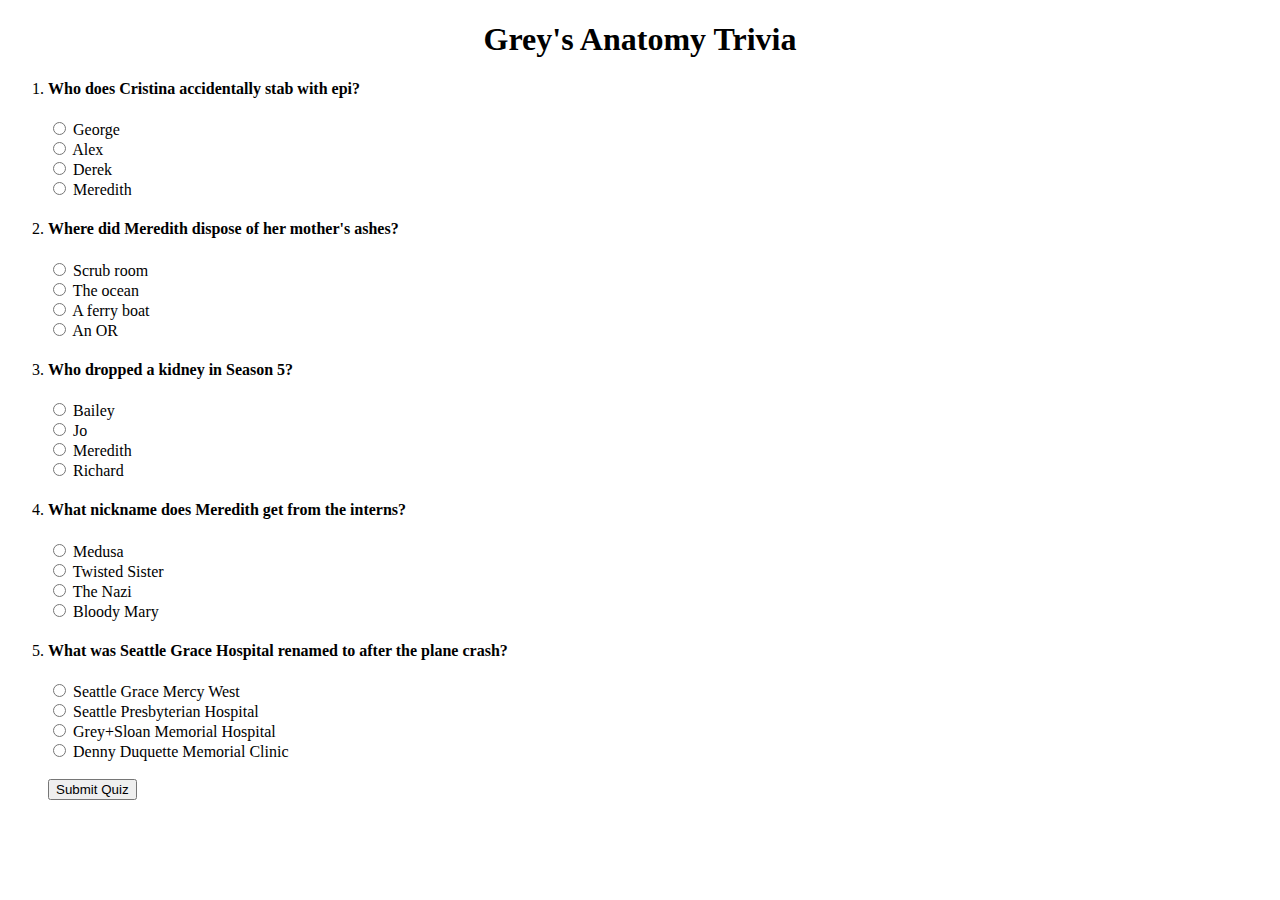
<file: Exercise 02/quiz.html>
<!DOCTYPE html>
<html lang = 'en'>
<head>
  <meta charset = "UTF-8">
  <meta http-equiv="X-UA-Compatible" content="IE=edge">
  <meta name="viewport" content="width=device-width, initial-scale=1">
</head>    
    <title>Exercise 2</title>
<body>
    <style>
        h1 {text-align: center;}
    </style>
    <div id="page-wrap">
    <h1 >Grey's Anatomy Trivia</h1>
    <form action="quiz.php" method="post">
	<ol>
        <li>
            <h4>Who does Cristina accidentally stab with epi?</h4>
            <div>
                <input type = "radio" name = "ans1" id = "1A" value = "George" />
                <label for="1A">George</label>
            </div><div>
                <input type = "radio" name = "ans1" id = "1B" value = "Alex" />
                <label for="1B">Alex</label>
            </div> <div>
                <input type = "radio" name = "ans1" id = "1C" value = "Derek" />
                <label for="1C">Derek</label>
            </div><div>
                <input type = "radio" name = "ans1" id = "1D" value = "Meredith" />
                <label for="1D">Meredith</label>
            </div>
        </li>
        <li>
            <h4>Where did Meredith dispose of her mother's ashes?</h4>
            <div>
                <input type = "radio" name = "ans2" id = "2A" value="Scrub room" />
                <label for = "2A">Scrub room</label>
            </div><div>
                <input type = "radio" name = "ans2" id = "2B" value="The ocean" />
                <label for = "2B">The ocean</label>
            </div><div>
                <input type = "radio" name = "ans2" id = "2C" value="A ferry boat" />
                <label for = "2C">A ferry boat</label>
            </div><div>
                <input type = "radio" name = "ans2" id = "2D" value="An OR" />
                <label for = "2D">An OR</label>
            </div>
        </li>
        <li>
            <h4>Who dropped a kidney in Season 5?</h4>
            <div>
                <input type = "radio" name = "ans3" id = "3A" value="Bailey" />
                <label for = "3A">Bailey</label>
            </div><div>
                <input type = "radio" name="ans3" id = "3B" value = "Jo" />
                <label for = "3B">Jo</label>
            </div><div>
                <input type = "radio" name = "ans3" id = "3C" value = "Meredith" />
                <label for = "3C">Meredith</label>
            </div><div>
                <input type = "radio" name = "ans3" id = "3D" value = "Richard" />
                <label for = "3D">Richard</label>
            </div>
        </li>
        <li>
            <h4>What nickname does Meredith get from the interns?</h4>
            <div>
                <input type = "radio" name = "ans4" id = "4A" value = "Medusa" />
                <label for = "4A">Medusa</label>
            </div><div>
                <input type = "radio" name = "ans4" id = "4B" value = "Twisted Sister" />
                <label for = "4B">Twisted Sister</label>
            </div><div>
                <input type = "radio" name = "ans4" id = "4C" value = "The Nazi" />
                <label for = "4C">The Nazi</label>
            </div><div>
                <input type = "radio" name = "ans4" id = "4D" value = "Bloody Mary" />
                <label for = "4D">Bloody Mary</label>
            </div>
        </li>
        <li>
            <h4>What was Seattle Grace Hospital renamed to after the plane crash?</h4>
            <div>
                <input type = "radio" name = "ans5" id = "5A" value = "Seattle Grace Mercy West" />
                <label for = "5A">Seattle Grace Mercy West</label>
            </div><div>
                <input type = "radio" name = "ans5" id = "5B" value = "Seattle Presbyterian Hospital" />
                <label for = "5B">Seattle Presbyterian Hospital</label>
            </div><div>
                <input type = "radio" name = "ans5" id = "5C" value = "Grey+Sloan Memorial Hospital" />
                <label for = "5C">Grey+Sloan Memorial Hospital</label>
            </div><div>
                <input type = "radio" name = "ans5" id = "5D" value = "Denny Duquette Memorial Clinic" />
                <label for = "5D">Denny Duquette Memorial Clinic</label>
            </div><br>
                <input type="submit" value="Submit Quiz" />
        </li>
    </ol>
	</form>
</body>
</html>
</file>
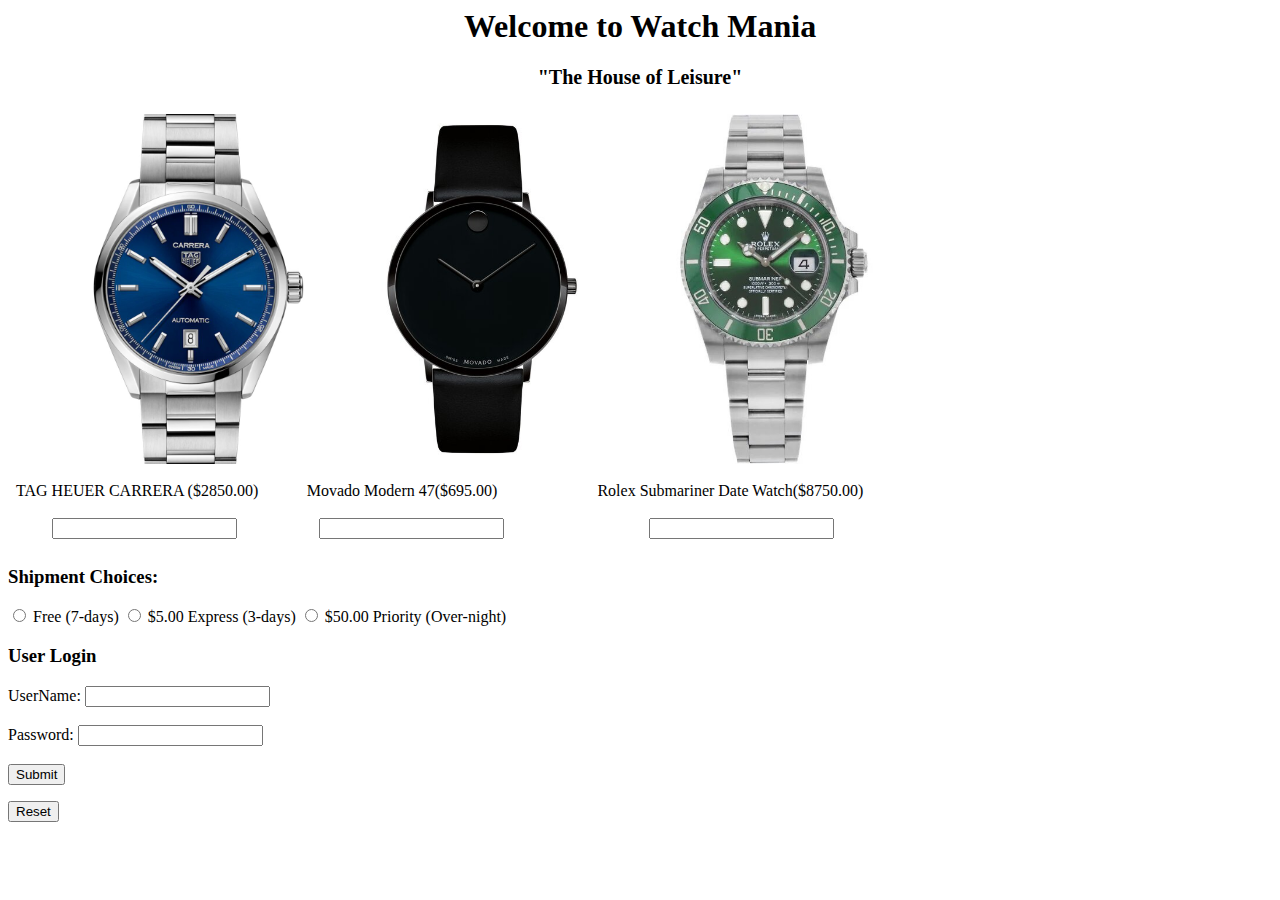
<file: Exercise 03/customerFrontend.html>
<html>
    <head>
	<script src="formChecker.js" defer></script>
         <title>Exercise 03</title>
        <h1 style="text-align: center;" >Welcome to Watch Mania</h1>   
        <h2 style="font-size: 20px; text-align:center;">"The House of Leisure"</h2> 
        <link rel="stylesheet" href="style.css">
    </head>
    <body>
        <form id='Storeback' action="customerBackend.php" method="POST">
            <div class="Products">
                <div class="Watches">
                <image src="carrera.jpg" style="height: 350px;"></image>
                <label><br>TAG HEUER CARRERA ($2850.00)</label><br><br>
		&emsp;&emsp;
                <input type="number" name="carrera" id="carrera" min="0">
            </div>
            <div class="Watches">
                <image src="movado.jpg" style="height: 350px;"></image>
                <label><br>Movado Modern 47($695.00)</label><br><br>
		&ensp;
                <input type="number" name="movado" id="movado" min="0">
            </div>
            <div class="Watches">
                <image src="rolex.jpg" style="height: 350px;"></image>
                <label><br>Rolex Submariner Date Watch($8750.00)</label><br><br>
		&emsp;&emsp;&emsp;
                <input type="number" name="rolex" id="rolex" min="0">
            </div>
            </div>

            <div class="ShipmentOption">
                <h3>Shipment Choices:</h3>
            <input name="choice" type="radio" value="Normal" id="7days"> Free (7-days) 
            <input name="choice" type="radio" value="Express" id="3days"> $5.00 Express (3-days) 
            <input name="choice" type="radio" value="Priority" id="overnight"> $50.00 Priority (Over-night)
                </div>

           <div class="Input">
               <h3>User Login</h3>
               <label>UserName:</label>
               <input type="text" class="UserName" name="username" id="username">
               <br></br><label>Password:</label>
               <input type="password" class="Password" name="password" id="password">
               <br></br>
               <button value="Submit" id="Add">Submit</button>
            </div>
            </div>
        </form>
        <button value="Reset" id="Reset" onclick="Reset()">Reset</button>
    </body>
</html>
</file>
<file: Exercise 03/style.css>
* {
    box-sizing: border-box;
   }
   
   .Watches 
   {
     float: left;
     width: 23%;
     padding: 8px;
     align-items: center;
   }
   
   .Products::after 
   {
     content: "";
     clear: both;
     display: table;
    }
</file>
